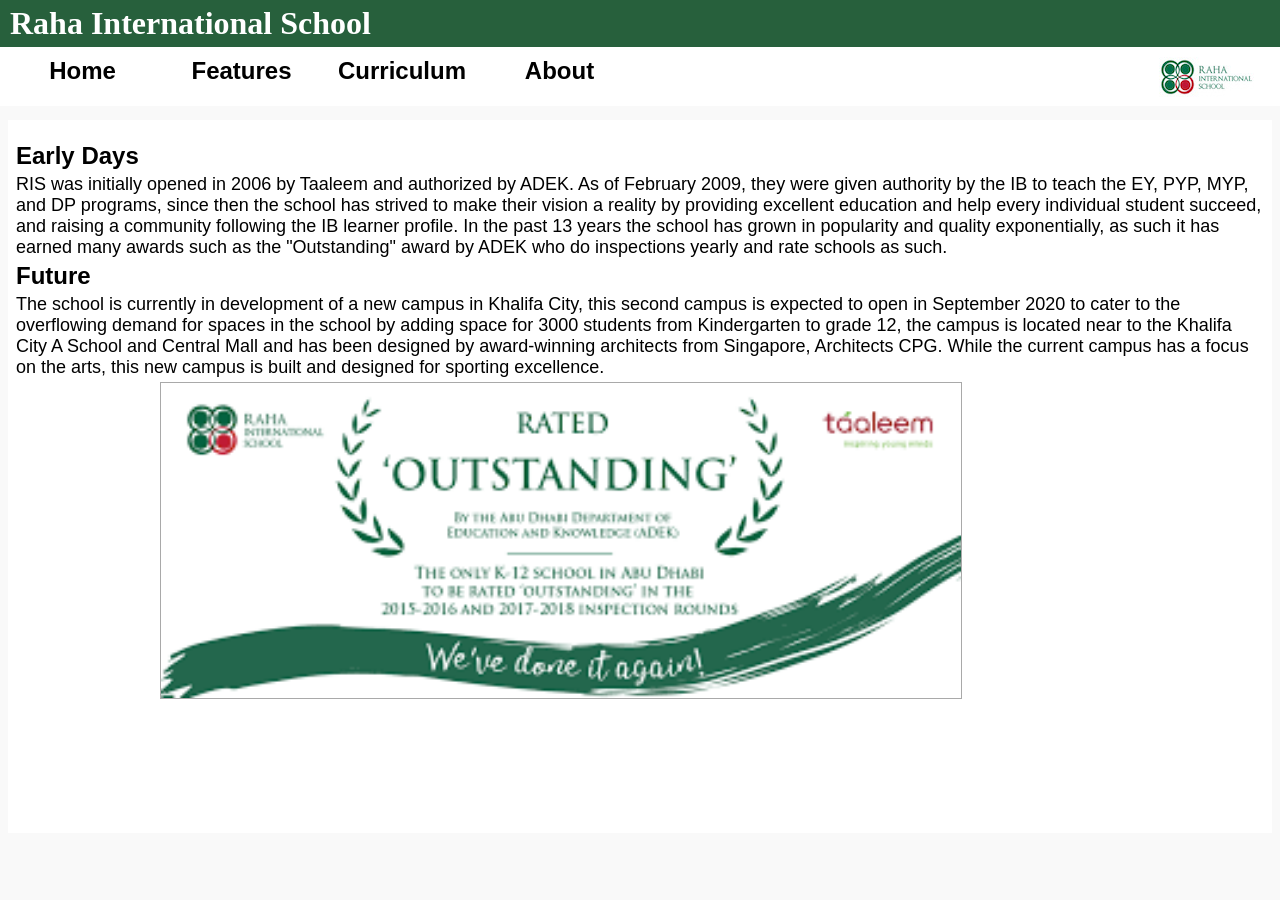
<file: About.html>
<!DOCTYPE html>
<html>
    <head>
        <!-- Page Title -->
        <title class="topcorner">RIS | About</title>
        <!-- CSS Link -->
        <link rel="stylesheet" type="text/css" href="Resources\css\Styles.css">
        <!-- Metadata -->
        <meta name="charset" content="utf-8">
        <meta name="keywords" content="Abu Dhabi, Schools, UAE, Education, Learning, Taaleem, Learn, IB, Khalifa City A, Raha International School">
        <meta name="author" content="Kashan Rauf">
    </head>

    <body>
        <h1>Raha International School</h1>

        <nav class="navbar">
          <ul>
            <li id="navbar"><strong><a href="./Home.html">Home</a></strong>
              <ul class="dropdowns">
                <li><a href="./Home.html#1.1">General</a></li>
              </ul>
            </li>
            <li><strong><a href="./Features.html">Features</a></strong>
              <ul class="dropdowns">
                <li><a href="./Features.html#2.1">Features</a></li>
                <li><a href="./Features.html#2.2">Equipment</a></li>
              </ul>
                </li>
            <li><strong><a href="./Curriculum.html">Curriculum</a></strong>
              <ul class="dropdowns">
                <li><a href="./Curriculum.html#3.1">About the IB</a></li>
                <li><a href="./Curriculum.html#3.2">Subjects</a></li>
                <li><a href="./Curriculum.html#3.3">ECPs</a></li>
                <li><a href="./Curriculum.html#3.4">Grade Levels</a></li>
              </ul>
            </li>
            <li><strong><a href="./About.html">About</a></strong>
              <ul class="dropdowns">
                <li><a href="./About.html#4.1">Early days</a></li>
                <li><a href="./About.html#4.2">Future</a></li>
              </ul>
            </li>
            <li id="logo"><a href="https://ris.ae" target="_blank"><img src="RIS.jpg"></a></li>
          </ul>
  </nav> <!-- Actually worked after 8 hours ^_^ -->
<br>
        <!-- Body (Text/Information/Images) -->
        <div id="main-content">
          <table>
            <th id="4.1">Early Days</th>
            <tr>
              <td colspan="3">RIS was initially opened in 2006 by Taaleem and authorized by ADEK. As of February 2009, they were given authority by the IB to teach the EY, PYP, MYP, and DP programs, since then the school has strived to make their vision a reality by providing excellent education and help every individual student succeed, and raising a community following the IB learner profile. In the past 13 years the school has grown in popularity and quality exponentially, as such it has earned many awards such as the "Outstanding" award by ADEK who do inspections yearly and rate schools as such.</td>
            </tr>
<br>
            <th id="4.2">Future</th>
            <tr>
              <td colspan="3">The school is currently in development of a new campus in Khalifa City, this second campus is expected to open in September 2020 to cater to the overflowing demand for spaces in the school by adding space for 3000 students from Kindergarten to grade 12, the campus is located near to the Khalifa City A School and Central Mall and has been designed by award-winning architects from Singapore, Architects CPG. While the current campus has a focus on the arts, this new campus is built and designed for sporting excellence.</td>
              </tr>
              <tr><td></td><td><img width="800" style="border: solid 1px darkgray;" src="Resources/Images/Image 4.2.png"></td><td></td></tr>
              <tr class="invisible"><td>bruh</td></tr>
              <tr class="invisible"><td>bruh</td></tr>
              <tr class="invisible"><td>bruh</td></tr>
              <tr class="invisible"><td>bruh</td></tr>
              <tr class="invisible"><td>bruh</td></tr>
          </table>
        </div>
    </body>
</html>
</file>
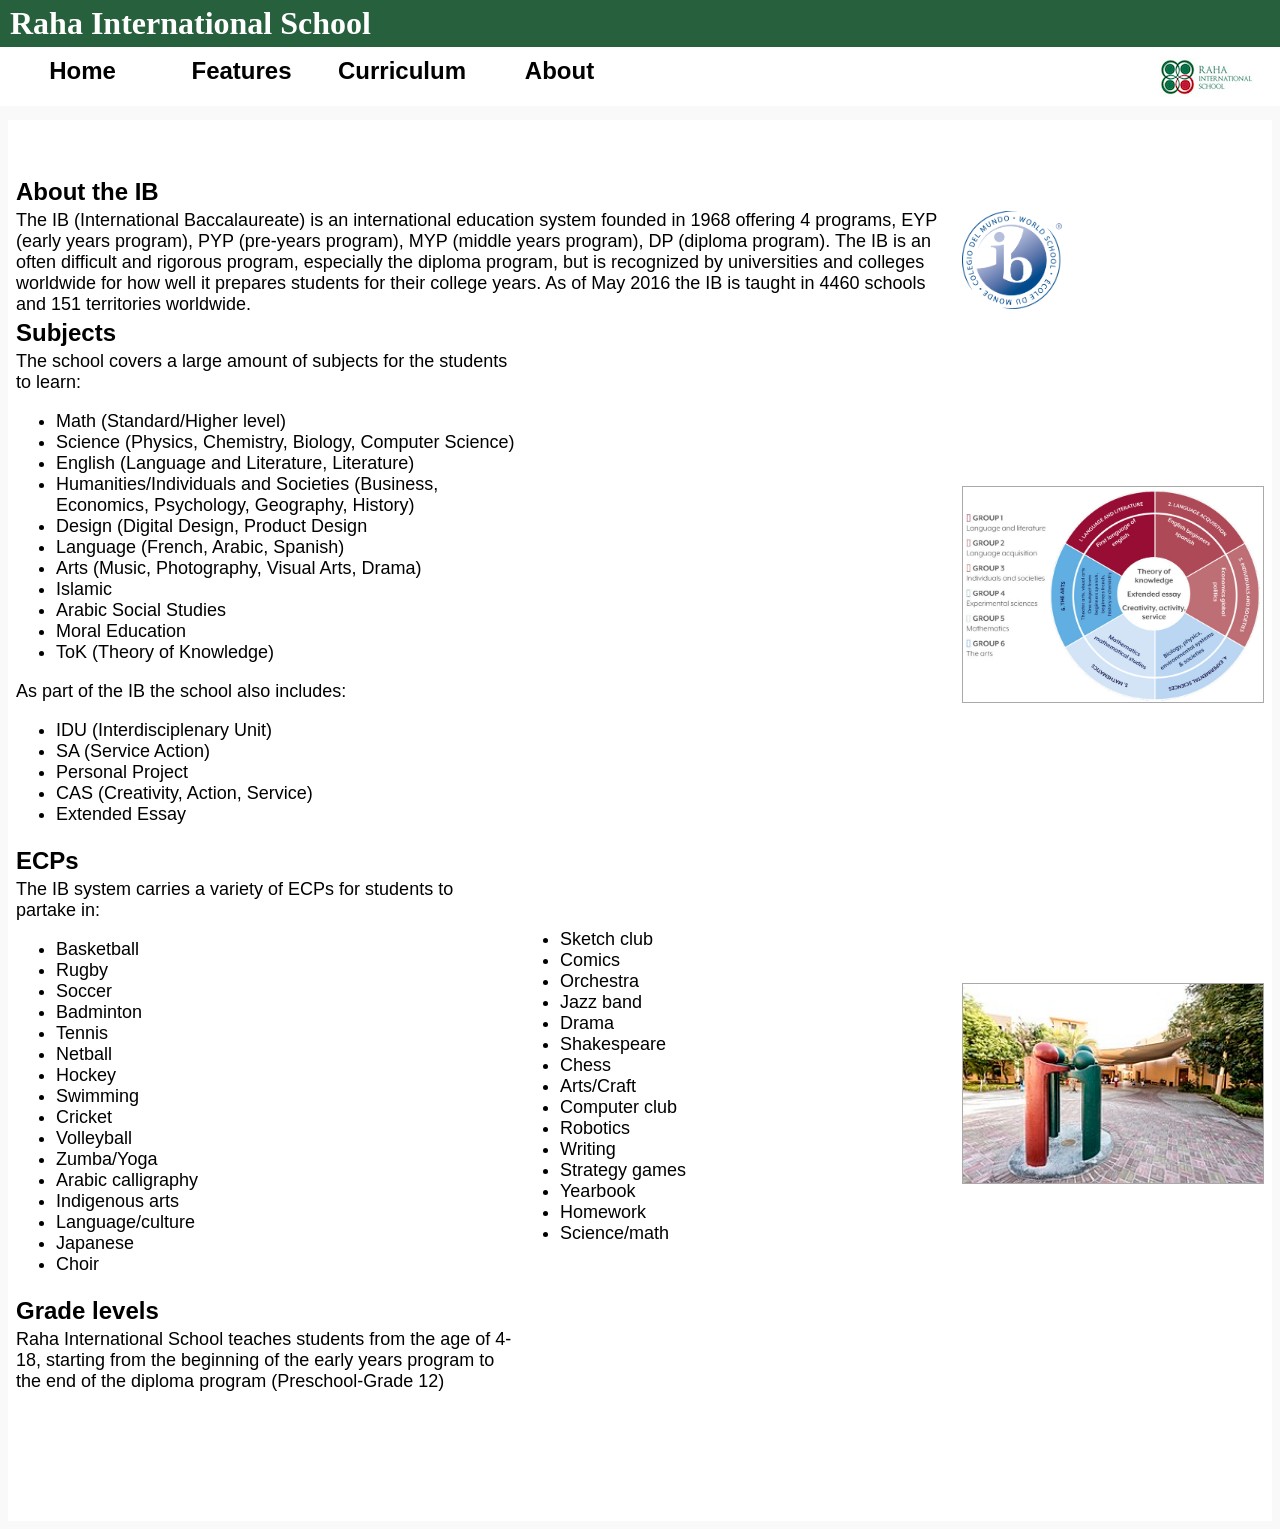
<file: Curriculum.html>
<!DOCTYPE html>
<html>
    <head>
        <!-- Page Title -->
        <title class="topcorner">RIS | Curriculum</title>
        <!-- CSS Link -->
        <link rel="stylesheet" type="text/css" href="Resources\css\Styles.css">
        <!-- Metadata -->
        <meta name="charset" content="utf-8">
        <meta name="keywords" content="Abu Dhabi, Schools, UAE, Education, Learning, Taaleem, Learn, IB, Khalifa City A, Raha International School">
        <meta name="author" content="Kashan Rauf">
    </head>

    <body>
        <h1>Raha International School</h1>

        <nav class="navbar">
          <ul>
            <li id="navbar"><strong><a href="./Home.html">Home</a></strong>
              <ul class="dropdowns">
                <li><a href="./Home.html#1.1">General</a></li>
              </ul>
            </li>
            <li><strong><a href="./Features.html">Features</a></strong>
              <ul class="dropdowns">
                <li><a href="./Features.html#2.1">Features</a></li>
                <li><a href="./Features.html#2.2">Equipment</a></li>
              </ul>
                </li>
            <li><strong><a href="./Curriculum.html">Curriculum</a></strong>
              <ul class="dropdowns">
                <li><a href="./Curriculum.html#3.1">About the IB</a></li>
                <li><a href="./Curriculum.html#3.2">Subjects</a></li>
                <li><a href="./Curriculum.html#3.3">ECPs</a></li>
                <li><a href="./Curriculum.html#3.4">Grade Levels</a></li>
              </ul>
            </li>
            <li><strong><a href="./About.html">About</a></strong>
              <ul class="dropdowns">
                <li><a href="./About.html#4.1">Early days</a></li>
                <li><a href="./About.html#4.2">Future</a></li>
              </ul>
            </li>
            <li id="logo"><a href="https://ris.ae" target="_blank"><img src="RIS.jpg"></a></li>
          </ul>
  </nav> <!-- Actually worked after 8 hours ^_^ -->
<br>
        <!-- Body (Text/Information/Images) -->
        <div id="main-content">
          <table>
            <th id="3.1">About the IB</th>
            <tr>
              <td colspan="2">The IB (International Baccalaureate) is an international education system founded in 1968 offering 4 programs, EYP (early years program), PYP (pre-years program), MYP (middle years program), DP (diploma program). The IB is an often difficult and rigorous program, especially the diploma program, but is recognized by universities and colleges worldwide for how well it prepares students for their college years. As of May 2016 the IB is taught in 4460 schools and 151 territories worldwide.</td>
              <td><img src="Resources/Images/Image 3.1.png" width="100px"></td>
              </tr>
<br>
            <th id="3.2">Subjects</th>
            <tr>
              <td>The school covers a large amount of subjects for the students to learn:
              <ul>
              <li>Math (Standard/Higher level)</li>
              <li>Science (Physics, Chemistry, Biology, Computer Science)</li>
              <li>English (Language and Literature, Literature)</li>
              <li>Humanities/Individuals and Societies (Business, Economics, Psychology, Geography, History)</li>
              <li>Design (Digital Design, Product Design</li>
              <li>Language (French, Arabic, Spanish)</li>
              <li>Arts (Music, Photography, Visual Arts, Drama)</li>
              <li>Islamic</li>
              <li>Arabic Social Studies</li>
              <li>Moral Education</li>
              <li>ToK (Theory of Knowledge)</li>
              </ul>
              As part of the IB the school also includes:
              <ul>
              <li>IDU (Interdisciplenary Unit)</li>
              <li>SA (Service Action)</li>
              <li>Personal Project</li>
              <li>CAS (Creativity, Action, Service)</li>
              <li>Extended Essay</li>
              </ul>
              </td>
              <td></td>
              <td><img class="okayimage" src="Resources/Images/Image 3.2.jpg"></td>
              </tr>
<br>
            <th id="3.3">ECPs</th>
            <tr>
              <td width="500px">The IB system carries a variety of ECPs for students to partake in:
              <ul>
                <li>Basketball</li>
                <li>Rugby</li>
                <li>Soccer</li>
                <li>Badminton</li>
                <li>Tennis</li>
                <li>Netball</li>
                <li>Hockey</li>
                <li>Swimming</li>
                <li>Cricket</li>
                <li>Volleyball</li>
                <li>Zumba/Yoga</li>
                <li>Arabic calligraphy</li>
                <li>Indigenous arts</li>
                <li>Language/culture</li>
                <li>Japanese</li>
                <li>Choir</li>
              </td></ul><td><ul>
                <li>Sketch club</li>
                <li>Comics</li>
                <li>Orchestra</li>
                <li>Jazz band</li>
                <li>Drama</li>
                <li>Shakespeare</li>
                <li>Chess</li>
                <li>Arts/Craft</li>
                <li>Computer club</li>
                <li>Robotics</li>
                <li>Writing</li>
                <li>Strategy games</li>
                <li>Yearbook</li>
                <li>Homework</li>
                <li>Science/math</li>
              </ul></td>
              <td><img class="okayimage" src="Resources/Images/Image 3.3.jpg"></td>
              </tr>
<br>
            <th id="3.4">Grade levels</th>
            <tr>
              <td>Raha International School teaches students from the age of 4-18, starting from the beginning of the early years program to the end of the diploma program (Preschool-Grade 12)</td>
              </tr>
              <tr class="invisible"><td>bruh</td></tr>
              <tr class="invisible"><td>bruh</td></tr>
              <tr class="invisible"><td>bruh</td></tr>
              <tr class="invisible"><td>bruh</td></tr>
              <tr class="invisible"><td>bruh</td></tr>
          </table>
        </div>
    </body>
</html>
</file>
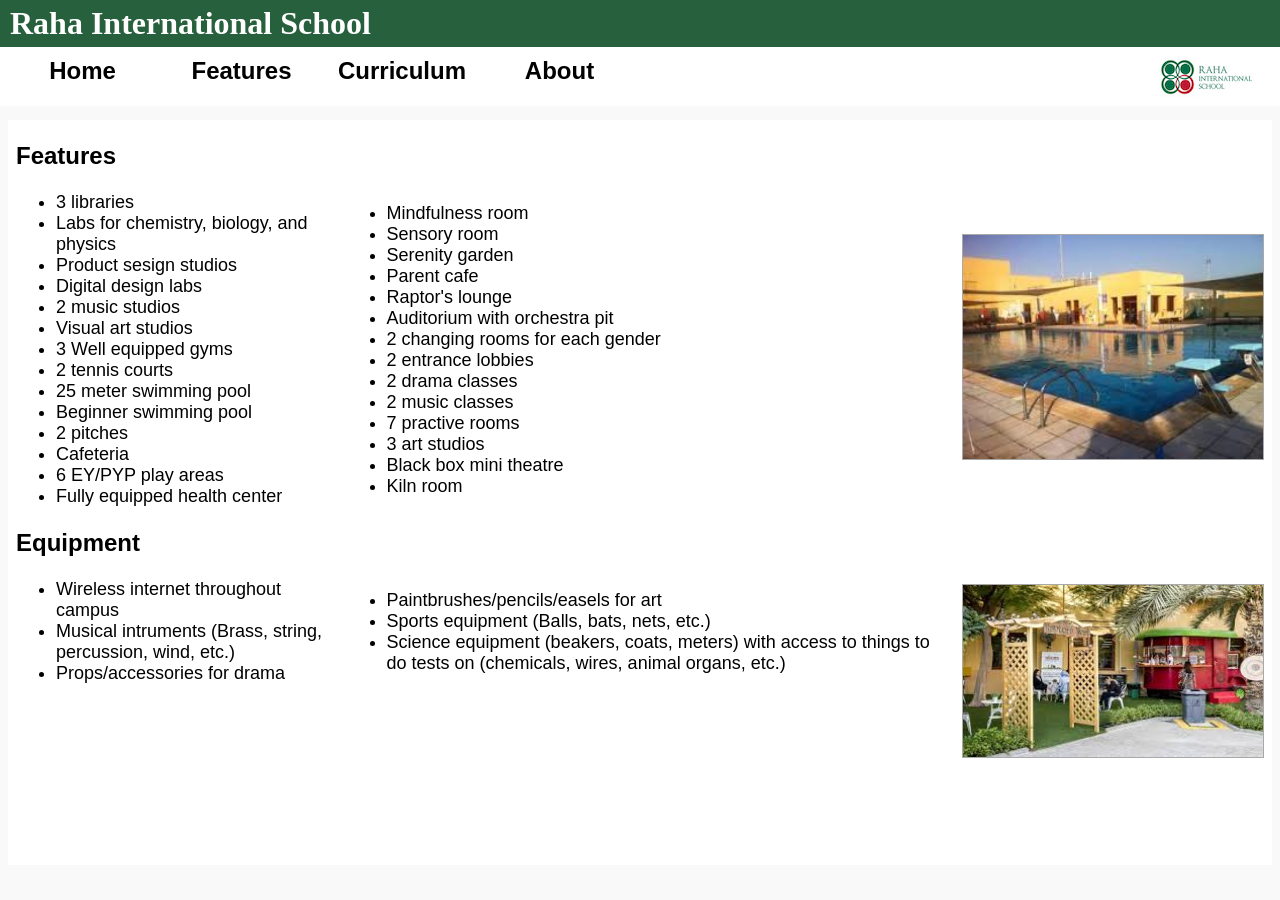
<file: Features.html>
<!DOCTYPE html>
<html>
    <head>
        <!-- Page Title -->
        <title class="topcorner">RIS | Features</title>
        <!-- CSS Link -->
        <link rel="stylesheet" type="text/css" href="Resources\css\Styles.css">
        <!-- Metadata -->
        <meta name="charset" content="utf-8">
        <meta name="keywords" content="Abu Dhabi, Schools, UAE, Education, Learning, Taaleem, Learn, IB, Khalifa City A, Raha International School">
        <meta name="author" content="Kashan Rauf">
    </head>

    <body>
        <h1>Raha International School</h1>

        <nav class="navbar">
          <ul>
            <li id="navbar"><strong><a href="./Home.html">Home</a></strong>
              <ul class="dropdowns">
                <li><a href="./Home.html#1.1">General</a></li>
              </ul>
            </li>
            <li><strong><a href="./Features.html">Features</a></strong>
              <ul class="dropdowns">
                <li><a href="./Features.html#2.1">Features</a></li>
                <li><a href="./Features.html#2.2">Equipment</a></li>
              </ul>
                </li>
            <li><strong><a href="./Curriculum.html">Curriculum</a></strong>
              <ul class="dropdowns">
                <li><a href="./Curriculum.html#3.1">About the IB</a></li>
                <li><a href="./Curriculum.html#3.2">Subjects</a></li>
                <li><a href="./Curriculum.html#3.3">ECPs</a></li>
                <li><a href="./Curriculum.html#3.4">Grade Levels</a></li>
              </ul>
            </li>
            <li><strong><a href="./About.html">About</a></strong>
              <ul class="dropdowns">
                <li><a href="./About.html#4.1">Early days</a></li>
                <li><a href="./About.html#4.2">Future</a></li>
              </ul>
            </li>
            <li id="logo"><a href="https://ris.ae" target="_blank"><img src="RIS.jpg"></a></li>
          </ul>
  </nav> <!-- Actually worked after 8 hours ^_^ -->
<br>
        <!-- Body (Text/Information/Images) -->
        <div id="main-content">
          <table>
            <th id="2.1">Features</th>
            <tr>
              <td><ul>
              <li>3 libraries</li>
              <li>Labs for chemistry, biology, and physics</li>
              <li>Product sesign studios</li>
              <li>Digital design labs</li>
              <li>2 music studios</li>
              <li>Visual art studios</li>
              <li>3 Well equipped gyms</li>
              <li>2 tennis courts</li>
              <li>25 meter swimming pool</li>
              <li>Beginner swimming pool</li>
              <li>2 pitches</li>
              <li>Cafeteria</li>
              <li>6 EY/PYP play areas</li>
              <li>Fully equipped health center</li>
              </ul></td>
              <td><ul>
              <li>Mindfulness room</li>
              <li>Sensory room</li>
              <li>Serenity garden</li>
              <li>Parent cafe</li>
              <li>Raptor's lounge</li>
              <li>Auditorium with orchestra pit</li>
              <li>2 changing rooms for each gender</li>
              <li>2 entrance lobbies</li>
              <li>2 drama classes</li>
              <li>2 music classes</li>
              <li>7 practive rooms</li>
              <li>3 art studios</li>
              <li>Black box mini theatre</li>
              <li>Kiln room</li>
              </ul></td>
              <td><img class="okayimage" src="Resources/Images/Image 2.1.jpg"></td>
              </tr>
<br>
              <th id="2.2">Equipment</th>
              <tr><td><ul>
              <li>Wireless internet throughout campus</li>
              <li>Musical intruments (Brass, string, percussion, wind, etc.)</li>
              <li>Props/accessories for drama</li>
              <li class="invisible">Bruh</li>
              <li class="invisible">Bruh</li>
              <li class="invisible">Bruh</li>
              <li class="invisible">Bruh</li>
               </ul></td>
              <td><ul>
              <li>Paintbrushes/pencils/easels for art</li>
              <li>Sports equipment (Balls, bats, nets, etc.)</li>
              <li>Science equipment (beakers, coats, meters) with access to things to do tests on (chemicals, wires, animal organs, etc.)</li>
              <li class="invisible">Bruh</li>
              <li class="invisible">Bruh</li>
              <li class="invisible">Bruh</li>
              <li class="invisible">Bruh</li>
              </ul></td>
              <td><img class="okayimage" src="Resources/Images/Image 2.2.jpg"></td></tr>
              <tr class="invisible"><td>bruh</td></tr>
              <tr class="invisible"><td>bruh</td></tr>
              <tr class="invisible"><td>bruh</td></tr>
          </table>
        </div>
    </body>
</html>
</file>
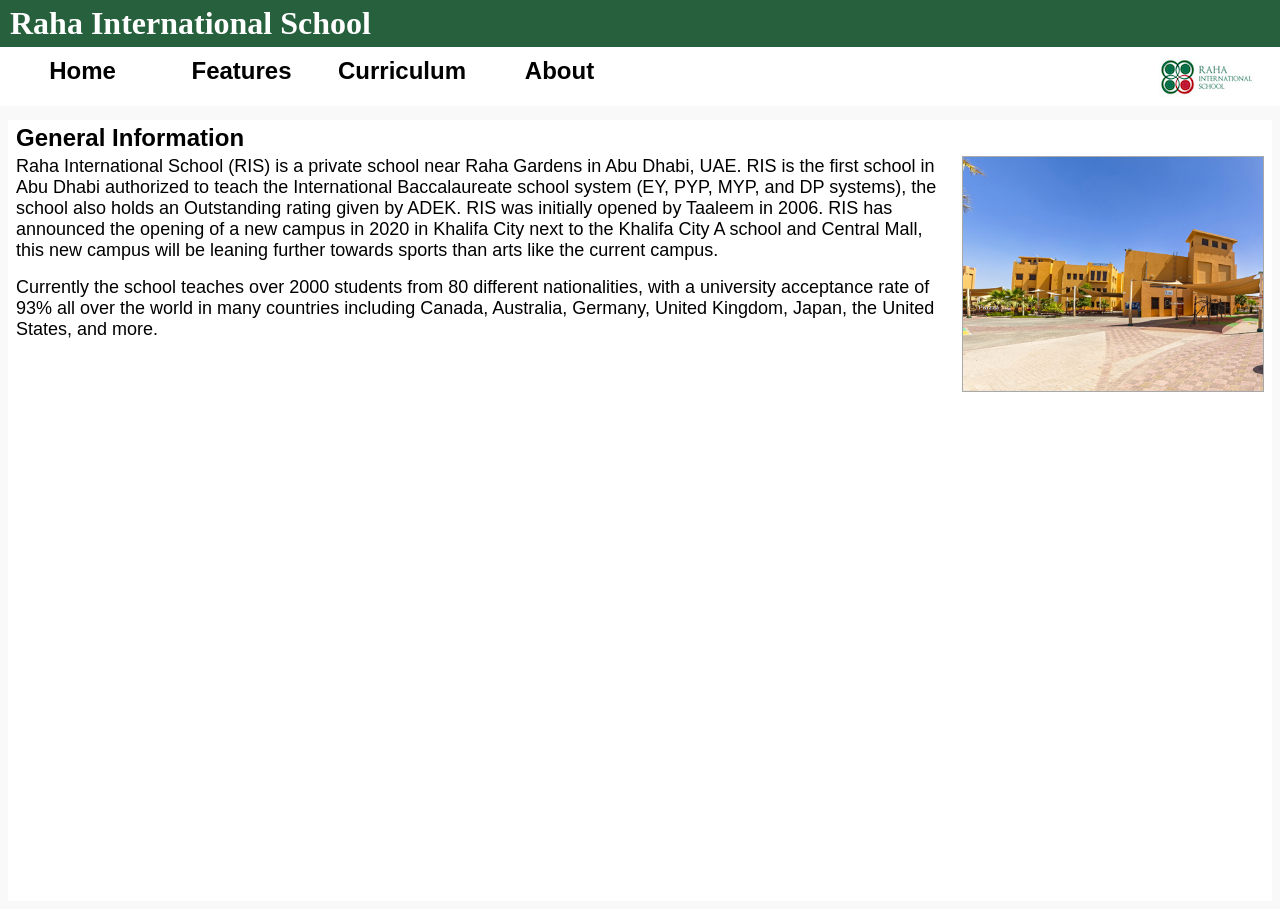
<file: Home.html>
<!DOCTYPE html>
<html>
    <head>
        <!-- Page Title -->
        <title class="topcorner">RIS | Home</title>
        <!-- CSS Link -->
        <link rel="stylesheet" type="text/css" href="Resources\css\Styles.css">
        <!-- Metadata -->
        <meta name="charset" content="utf-8">
        <meta name="keywords" content="Abu Dhabi, Schools, UAE, Education, Learning, Taaleem, Learn, IB, Khalifa City A, Raha International School">
        <meta name="author" content="Kashan Rauf">
    </head>

    <body>
        <h1>Raha International School</h1>

        <nav class="navbar">
          <ul>
            <li id="navbar"><strong><a href="./Home.html">Home</a></strong>
              <ul class="dropdowns">
                <li><a href="./Home.html#1.1">General</a></li>
              </ul>
            </li>
            <li><strong><a href="./Features.html">Features</a></strong>
              <ul class="dropdowns">
                <li><a href="./Features.html#2.1">Features</a></li>
                <li><a href="./Features.html#2.2">Equipment</a></li>
              </ul>
                </li>
            <li><strong><a href="./Curriculum.html">Curriculum</a></strong>
              <ul class="dropdowns">
                <li><a href="./Curriculum.html#3.1">About the IB</a></li>
                <li><a href="./Curriculum.html#3.2">Subjects</a></li>
                <li><a href="./Curriculum.html#3.3">ECPs</a></li>
                <li><a href="./Curriculum.html#3.4">Grade Levels</a></li>
              </ul>
            </li>
            <li><strong><a href="./About.html">About</a></strong>
              <ul class="dropdowns">
                <li><a href="./About.html#4.1">Early days</a></li>
                <li><a href="./About.html#4.2">Future</a></li>
              </ul>
            </li>
            <li id="logo"><a href="https://ris.ae" target="_blank"><img src="RIS.jpg"></a></li>
          </ul>
  </nav> <!-- Actually worked after 8 hours ^_^ -->
<br>
        <!-- Body (Text/Information/Images) -->
        <div id="main-content">
          <table>
            <th id="1.1">General Information</th>
            <tr>
              <td class="text" >Raha International School (RIS) is a private school near Raha Gardens in Abu Dhabi, UAE. RIS is the first school in Abu Dhabi authorized to teach the International Baccalaureate school system (EY, PYP, MYP, and DP systems), the school also holds an Outstanding rating given by ADEK. RIS was initially opened by Taaleem in 2006. RIS has announced the opening of a new campus in 2020 in Khalifa City next to the Khalifa City A school and Central Mall, this new campus will be leaning further towards sports than arts like the current campus.</td>
              <td rowspan="4"><img class="okayimage" src="Resources/Images/Image 1.1.jpg"></td>
            </tr>
            <tr><td>Currently the school teaches over 2000 students from 80 different nationalities, with a university acceptance rate of 93% all over the world in many countries including Canada, Australia, Germany, United Kingdom, Japan, the United States, and more.</td></tr>
            <tr class="invisible"><td>bruh</td></tr>
            <tr class="invisible"><td>bruh</td></tr>
            <tr class="invisible"><td>bruh</td></tr>
            <tr class="invisible"><td>bruh</td></tr>
            <tr class="invisible"><td>bruh</td></tr>
            <tr class="invisible"><td>bruh</td></tr>
            <tr class="invisible"><td>bruh</td></tr>
            <tr class="invisible"><td>bruh</td></tr>
            <tr class="invisible"><td>bruh</td></tr>
            <tr class="invisible"><td>bruh</td></tr>
            <tr class="invisible"><td>bruh</td></tr>
            <tr class="invisible"><td>bruh</td></tr>
            <tr class="invisible"><td>bruh</td></tr>
            <tr class="invisible"><td>bruh</td></tr>
            <tr class="invisible"><td>bruh</td></tr>
            <tr class="invisible"><td>bruh</td></tr>
            <tr class="invisible"><td>bruh</td></tr>
            <tr class="invisible"><td>bruh</td></tr>
            <tr class="invisible"><td>bruh</td></tr>
            <tr class="invisible"><td>bruh</td></tr>
            <tr class="invisible"><td>bruh</td></tr>
            <tr class="invisible"><td>bruh</td></tr>
          </table>
        </div>
    </body>
</html>
</file>
